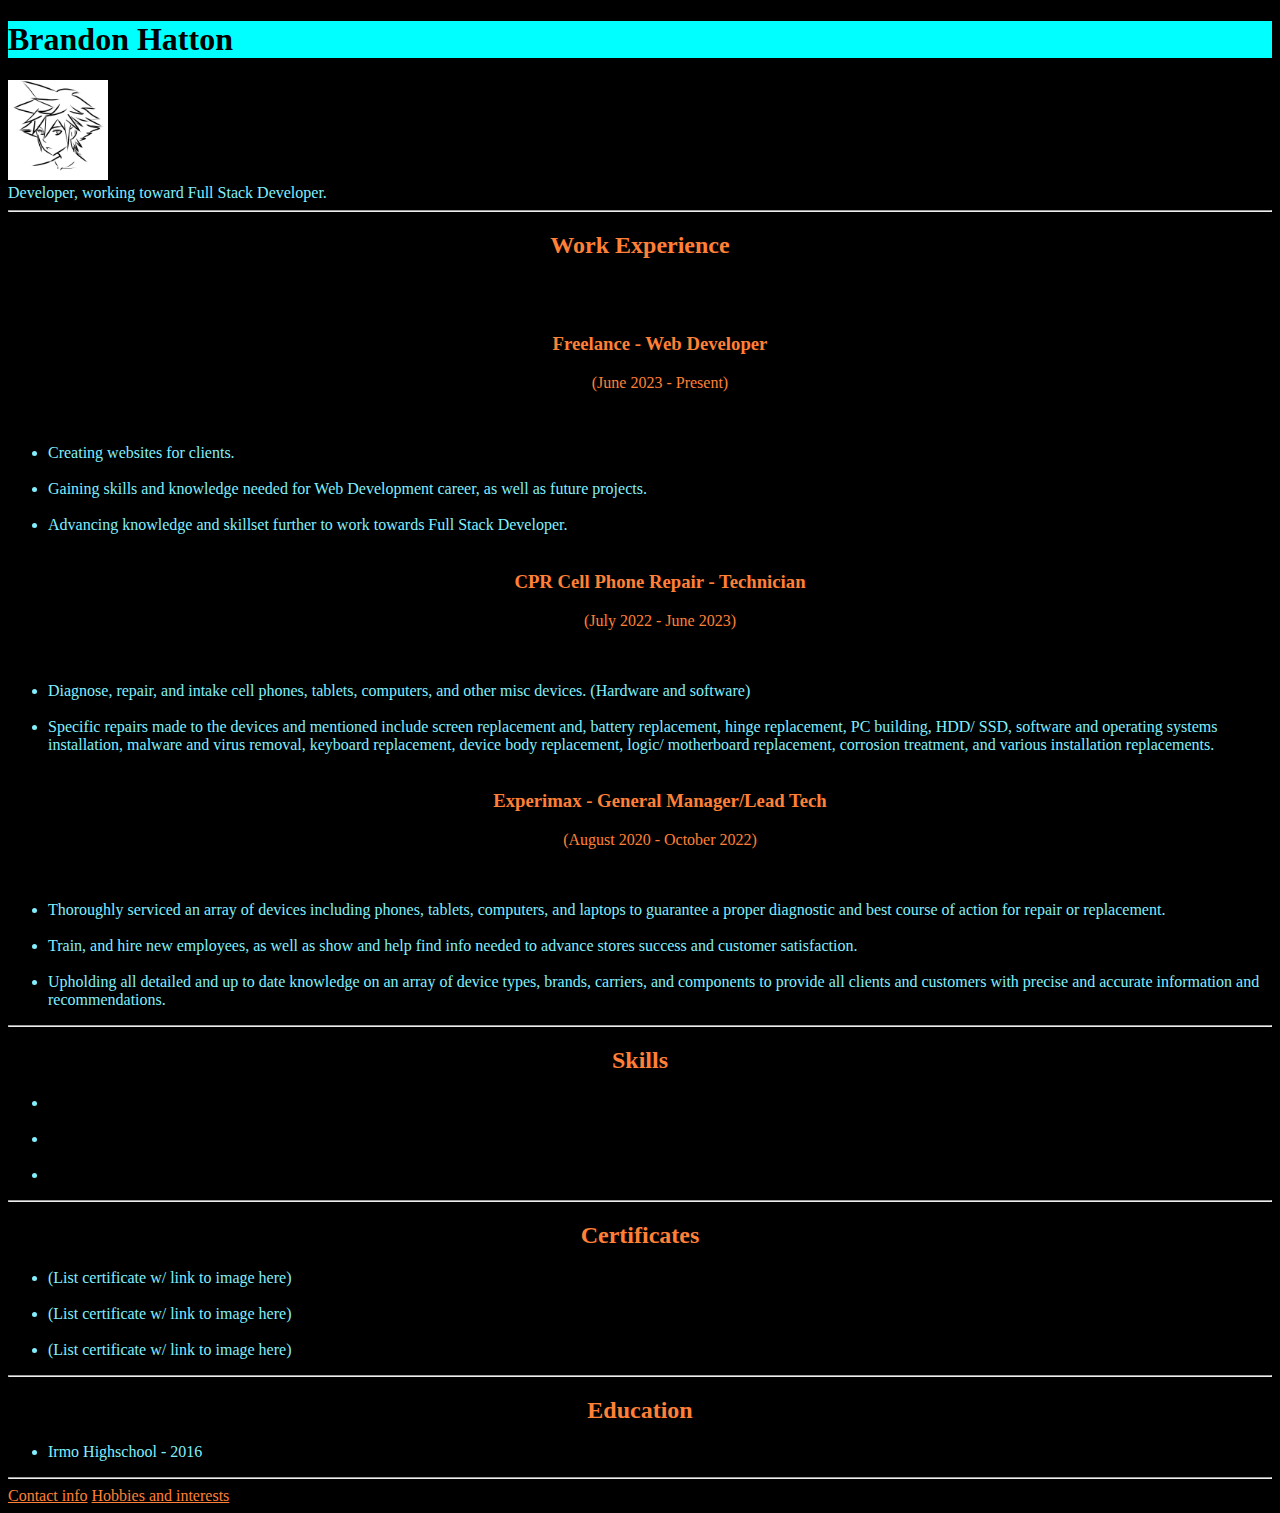
<file: index.html>
<!DOCTYPE html>
<html lang="en">
<head>
    <link
    rel="stylesheet"
    href="./Files/resume colors.css">
    <meta charset="UTF-8">
    <meta name="viewport" content="width=device-width, initial-scale=1.0">
    <title>Brandon H Resume</title>
</head>
<body>
    <h1 class="cybr"> Brandon Hatton</h1>
    <img height="100" width="100" src="./Pictures/Sora.jpg">
<br> 
Developer, working toward Full Stack Developer.

<hr>
<h2 class="orange-center"> Work Experience</h2>
<br>
<br>
<ul>
<h3 class="orange-center"> Freelance - Web Developer</h3> 
        <p class="orange-center"> (June 2023 - Present) </p>  
<br>
<br>
    <li>Creating websites for clients.</li>
<br>
    <li>Gaining skills and knowledge needed for Web Development career, as well as future projects.</li>
<br>        
    <li>Advancing knowledge and skillset further to work towards Full Stack Developer.</li>
<br>    
<h3 class="orange-center"> CPR Cell Phone Repair - Technician</h3>
        <p class="orange-center">(July 2022 - June 2023)</p>
<br>
<br> 
    <li> Diagnose, repair, and intake cell phones, tablets, computers,
         and other misc devices. (Hardware and software)</li>
<br>
    <li>Specific repairs made to the devices and mentioned include screen replacement and, battery replacement, hinge replacement, PC building, HDD/ SSD, software and operating systems installation, malware and virus removal, keyboard replacement, device body replacement, logic/ motherboard replacement, corrosion treatment, and various installation replacements.</li>
<br>
<h3 class="orange-center"> Experimax - General Manager/Lead Tech</h3> 
        <p class="orange-center"> (August 2020 - October 2022) </p>
<br>
<br>
    <li>Thoroughly serviced an array of devices including phones, tablets, computers, and laptops to guarantee a proper diagnostic and best course of action for repair or replacement.</li>
<br>
    <li>Train, and hire new employees, as well as show and help find info needed to advance stores success and customer satisfaction.</li>
<br>
    <li>Upholding all detailed and up to date knowledge on an array of device types, brands, carriers, and components to provide all clients and customers with precise and accurate information and recommendations.</li>
</ul>
<hr>
<h2 class="orange-center"> Skills</h2>
<ul>
    <li></li>
<br>
    <li></li>
<br>
    <li></li>
</ul>
<hr>
<h2 class="orange-center"> Certificates</h2>
<ul>
    <li>(List certificate w/ link to image here)</li>
<br>
    <li>(List certificate w/ link to image here)</li>
<br>
    <li>(List certificate w/ link to image here)</li>
 </ul>

<hr>
<h2 class="orange-center"> Education</h2>
<ul>
    <li>Irmo Highschool - 2016</li>
</ul>
<hr>
<a class="orange-link" href="./Files/Contact info.html"> Contact info</a>   
<a class="orange-link" href="./Files/Hobbies.html"> Hobbies and interests</a>
</body>
</html>
</file>
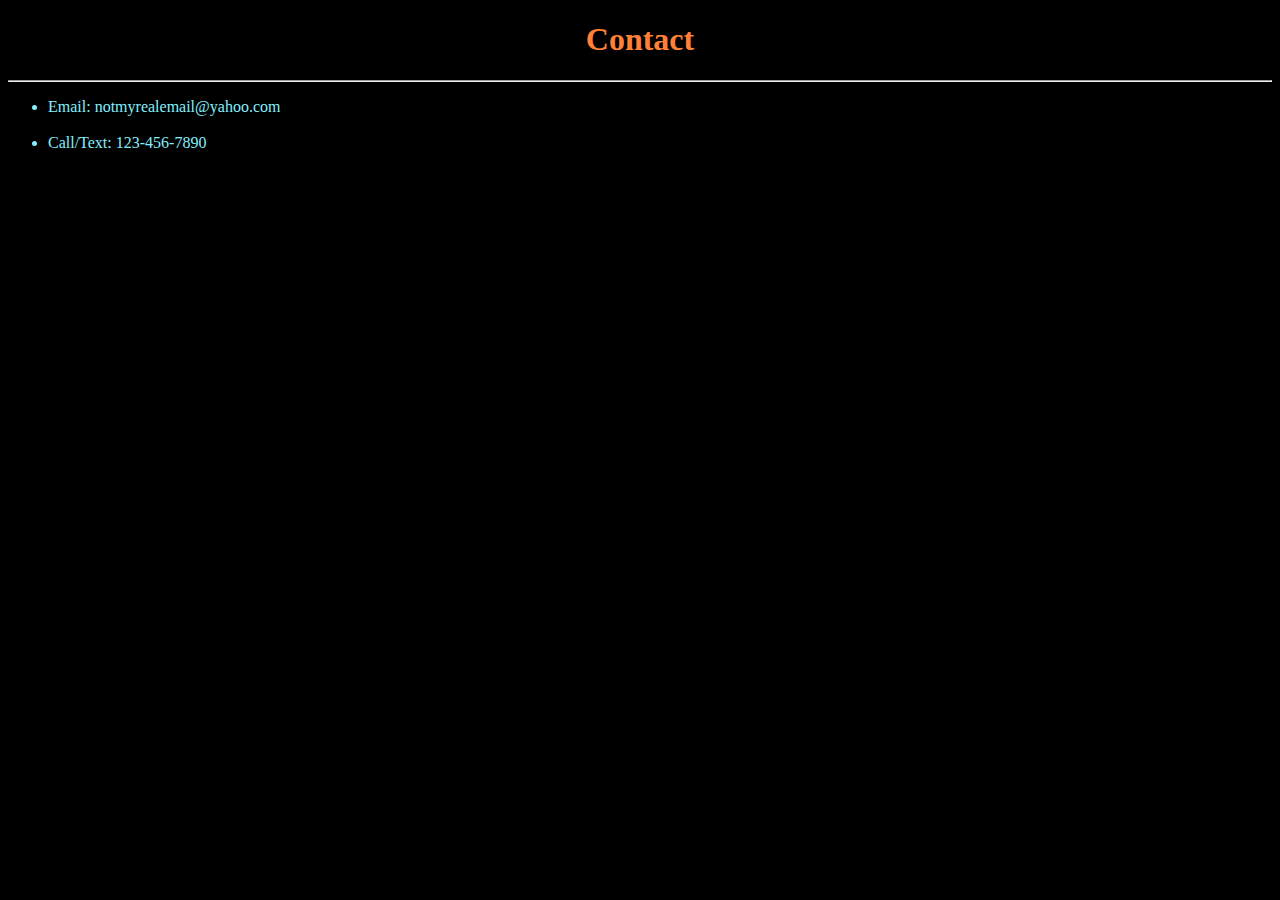
<file: Files/Contact info.html>
<!DOCTYPE html>
<html lang="en">
<head>
    <link
    rel="stylesheet"
    href="./resume colors.css">
    <meta charset="UTF-8">
    <meta name="viewport" content="width=device-width, initial-scale=1.0">
    <title>So Call Me Maybe?</title>
</head>
<body>
<h1 class="orange-center"> Contact </h1>
<hr>
<ul>
    <li>Email: notmyrealemail@yahoo.com</li>
<br>
    <li>Call/Text: 123-456-7890</li>
</ul>
</body>
</html>
</file>
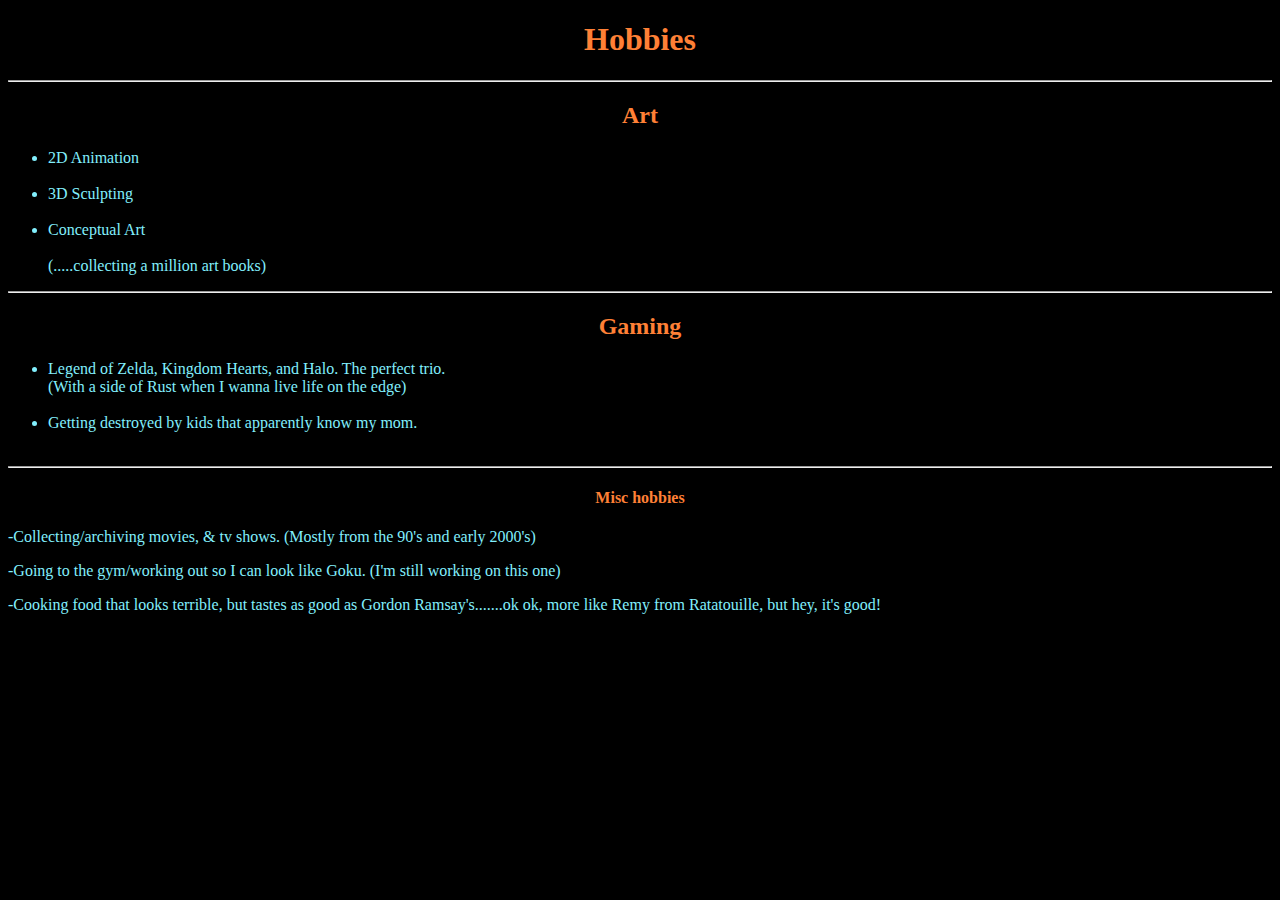
<file: Files/Hobbies.html>
<!DOCTYPE html>
<html lang="en">
<head>
    <link
    rel="stylesheet"
    href="./resume colors.css"
    <meta charset="UTF-8">
    <meta name="viewport" content="width=device-width, initial-scale=1.0">
    <title>Hobbies</title>
</head>
<body>
<h1 class="orange-center"> Hobbies</h1>
<hr>
<h2 class="orange-center"> Art</h2>
<ul>

    <li>2D Animation</li>
<br>
    <li>3D Sculpting</li>
<br>
    <li>Conceptual Art</li>
<br>
(.....collecting a million art books)
<br>
</ul>

<hr>
<h2 class="orange-center"> Gaming</h2>
<ul>
    <li>Legend of Zelda, Kingdom Hearts, and Halo. The perfect trio.
<br>(With a side of Rust when I wanna live life on the edge)
    </li>
<br>   
    <li>Getting destroyed by kids that apparently know my mom.</li> 
<br>
</ul>

<hr>
<h4 class="orange-center"> Misc hobbies</h4>
<p>-Collecting/archiving movies, & tv shows. (Mostly from the 90's and early 2000's)</p>
<p>-Going to the gym/working out so I can look like Goku. (I'm still working on this one)</p>
<p>-Cooking food that looks terrible, but tastes as good as Gordon Ramsay's.......ok ok, more like Remy from Ratatouille, but hey, it's good! </p>
    
</body>
</html>
</file>
<file: Files/resume colors.css>
body {
  background-color: rgb(0, 0, 0);
  color: rgb(130, 239, 253);
}

.orange-center {
  color: rgb(255, 128, 54);
  text-align: center;
  font-family: 'Times New Roman', Times, serif;
}

.orange-link {
  color: rgb(255, 128, 54);
} 

.cybr {
  background-color: cyan;
  color: rgb(0, 0, 0);
}
</file>
